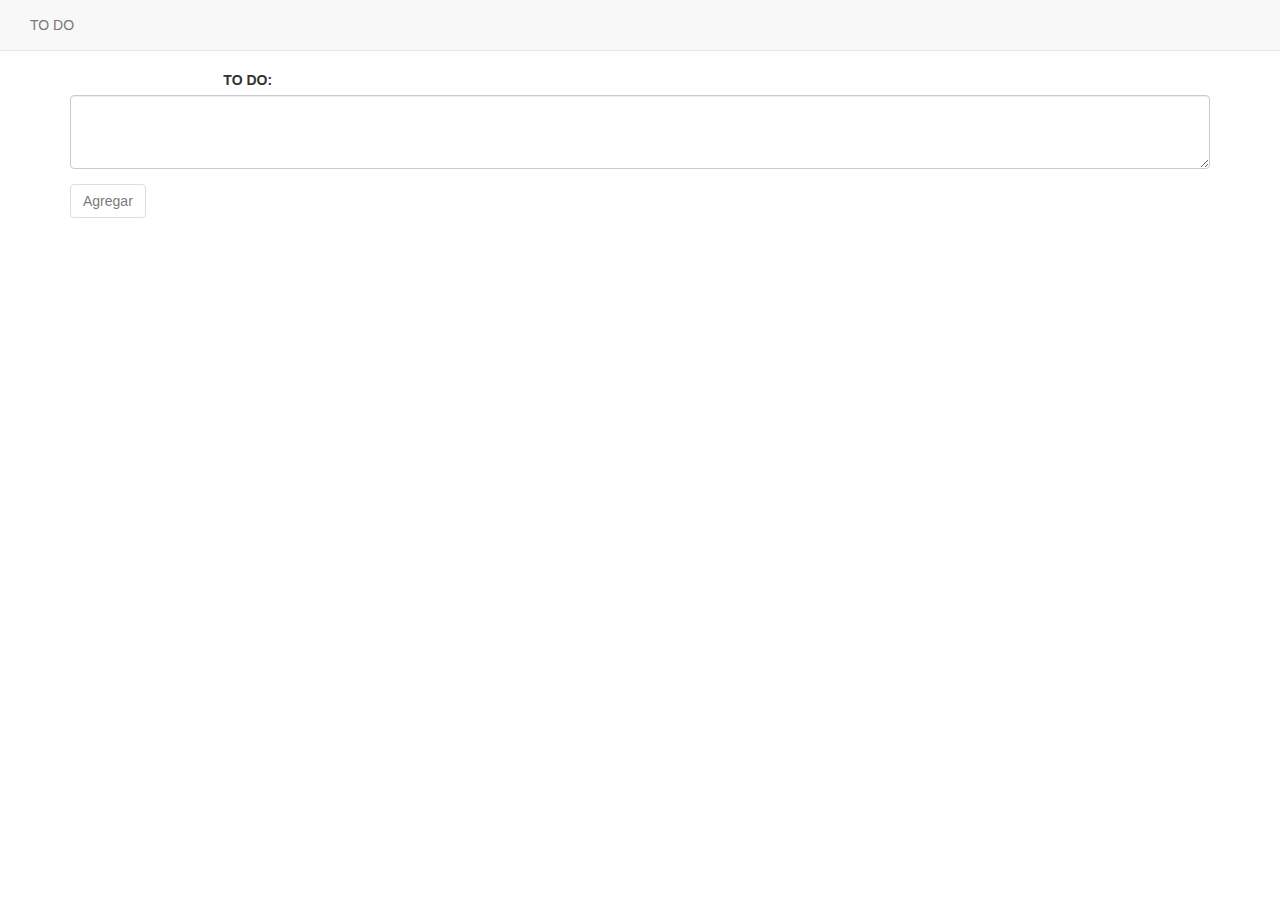
<file: index.html>
<!DOCTYPE html>
<html>
  <head>
    <meta charset="utf-8">
    <title>Twitter laboratoria</title>
    <link rel="stylesheet" href="assets/css/bootstrap.min.css">
    <link rel="stylesheet" href="assets/css/style.css">
    <!-- <link rel="stylesheet" href="/css/master.css"> -->
  </head>
  <body>
    <header>
      <nav class="navbar navbar-default navbar-fixed-top">
        <div class="container-fluid">
          <div class="navbar-header">
            <a class="navbar-text" href="#">TO DO</a>
          </div>
        </div>
      </nav>
    </header>
    <div class="container-fluid">
      <section class="col-md-2">
      </section>
      <section class="container">
        <form id="to-do-form">
          <div class="form-group">
            <label for="mensaje">TO DO:</label>
            <textarea id="mensaje" name="message" class="form-control" rows="3"></textarea>
          </div>
          <button type="submit" class="btn btn-default" id="btnEnviar" disabled="true">Agregar</button>
        </form>
      </section>

    </div>


    <section id="posts" class="container">
	  </section>
    <script src="https://ajax.googleapis.com/ajax/libs/jquery/1.12.4/jquery.min.js"></script>
    <script type="text/javascript" src=assets/js/bootstrap.min.js></script>
    <script type="text/javascript" src="assets/js/jquery-3.2.1.min.js"></script>
    <!-- <script type="text/javascript" src="assets/js/appjq.js"></script> -->
    <script type="text/javascript" src="assets/js/app.js"></script>
  </body>
</html>
</file>
<file: assets/css/style.css>
body {
	padding-top: 70px;
  background-color: 
}
.container{
  margin-bottom: 3%;
}
</file>
